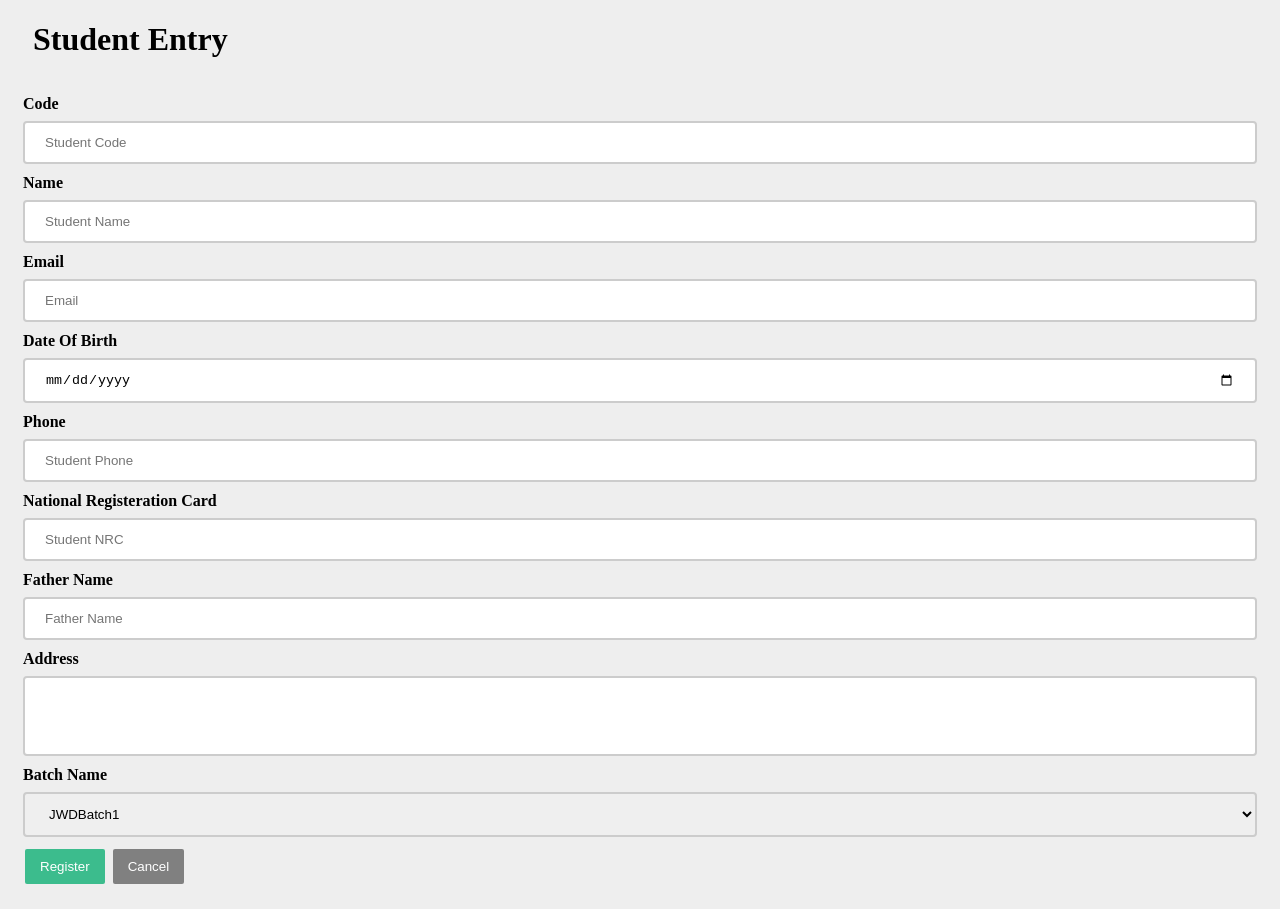
<file: Assignment/RegisterForm/index.html>
<!DOCTYPE html>
<html lang="en">
<head>
    <meta charset="UTF-8">
    <meta name="viewport" content="width=device-width, initial-scale=1.0">
    <link rel="stylesheet" href="stylesheet/stylesheet.css">
    <script src="javascript/function.js"></script>
    <title>Student Entry</title>
</head>
<body>
  <h1 id="head">Student Entry</h1>
    <form>
        <div class="container">
          <label for="code"><b>Code</b></label>
          <input type="text" placeholder="Student Code" name="code" id="code" required>
      
          <label for="name"><b>Name</b></label>
          <input type="text" placeholder="Student Name" name="name" id="name" required>
      
          <label for="email"><b>Email</b></label>
          <input type="email" placeholder="Email" name="email" id="email">

          <label for="dob"><b>Date Of Birth</b></label>
          <input type="date" placeholder="mm/dd/yyyy" name="dob" id="dob" required>

          <label for="phone"><b>Phone</b></label>
          <input type="number" placeholder="Student Phone" name="phone" id="phone">

          <label for="idcard"><b>National Registeration Card</b></label>
          <input type="text" placeholder="Student NRC" name="idcard" id="idcard" required>

          <label for="father"><b>Father Name</b></label>
          <input type="text" placeholder="Father Name" name="father" id="father">

          <label for="address"><b>Address</b></label>
          <input type="text" name="address" id="address">

          <label for="batch"><b>Batch Name</b></label>
          <select name="batch" id="batch">
            <option value="batch1">JWDBatch1</option>
            <option value="batch2">JWDBatch2</option>
            <option value="batch3">JWDBatch3</option>
          </select>
      
          <button type="submit" class="registerbtn" onclick="register()">Register</button>
          <button type="" class="cancelbtn">Cancel</button>
        </div>
      </form>
</body>
</html>
</file>
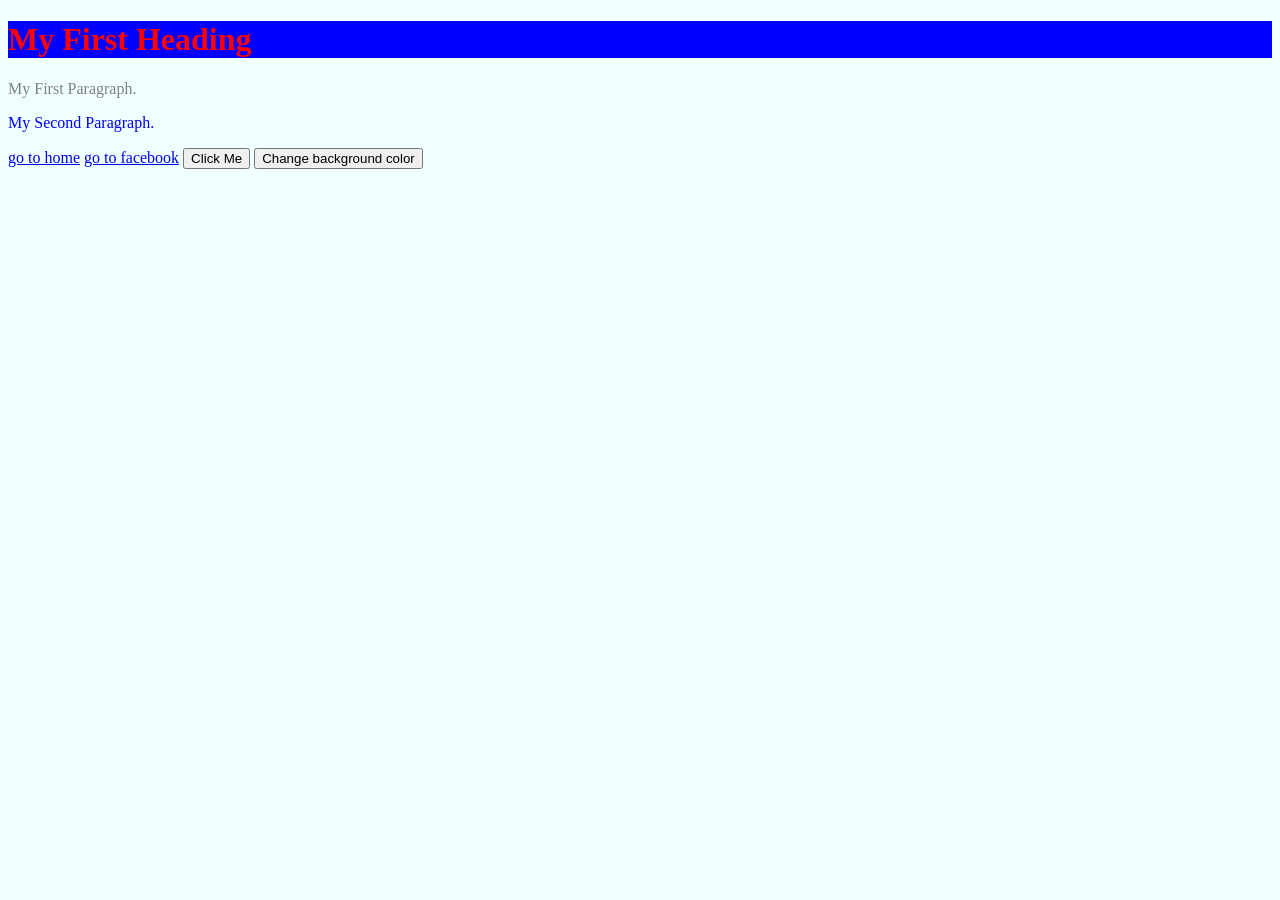
<file: WebFundamentals/Day 8/index.html>
<!DOCTYPE html>
<head>
    <title>Index Page</title>
    <style>
        .p1 {
            color: gray;
        }

        .p2 {
            color: blue;
        }

        h1{
            background-color: blue;
        }

        body {
            background-color: azure;
        }
    </style>
    <script>
        function clickme(){
            alert("click me");
        }
        function changeColor(){
            document.body.style.backgroundColor="red";
        }
    </script>
</head>
<body>
    
    <h1 title="this is h1 tag apply." style="color: red;">My First Heading</h1>
    <p title="this is p tag apply." class="p1">My First Paragraph.</p>
    <p title="this is p tag apply." class="p2">My Second Paragraph.</p>
    <a href="home.html">go to home</a>
    <a href="https://www.facebook.com">go to facebook</a>
    <button onclick="clickme()">Click Me</button>
    <button onclick="changeColor()">Change background color</button>
</body>
</html>
</file>
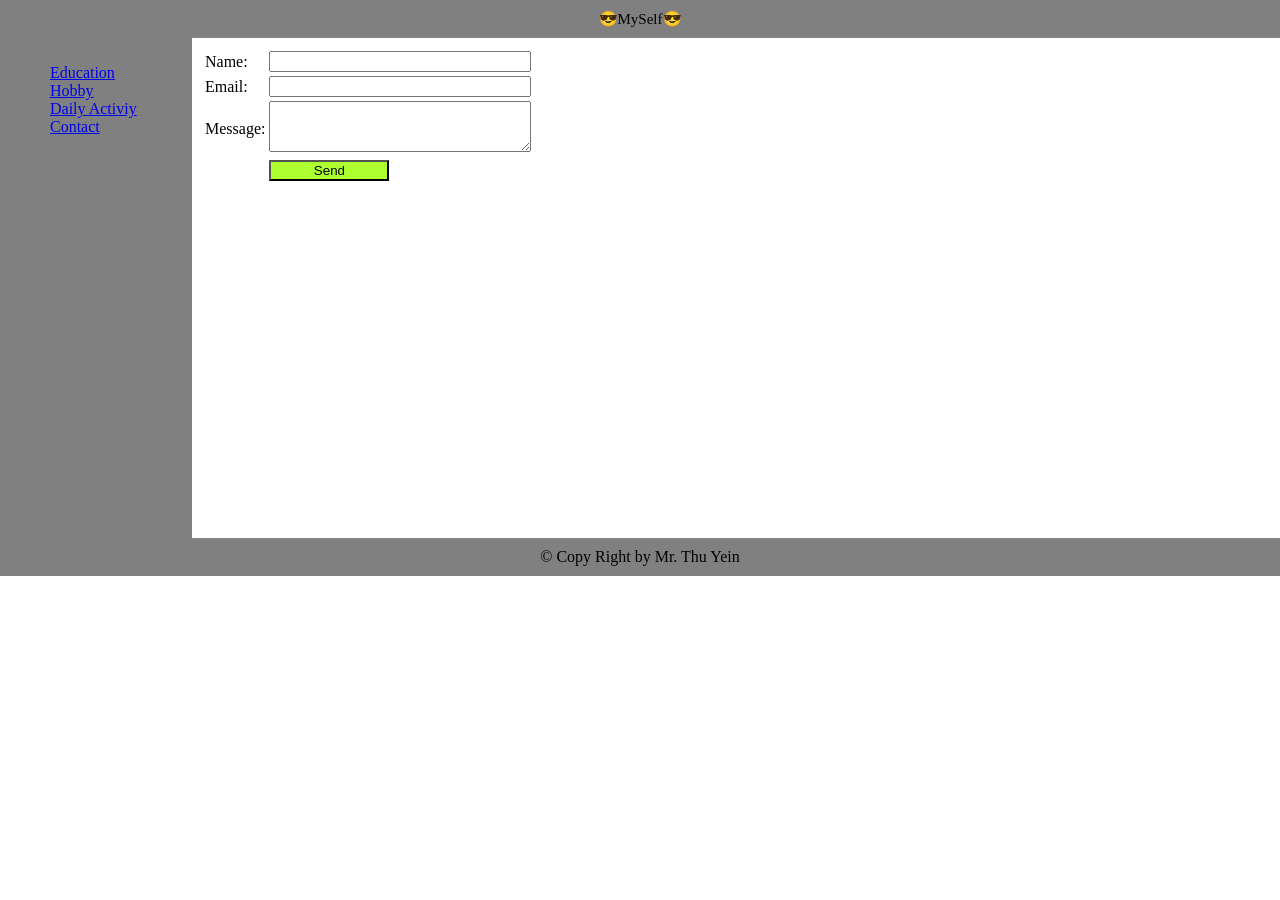
<file: MySelf/contact.html>
<!DOCTYPE html>
<html lang="en">
<head>
    <meta charset="UTF-8">
    <meta name="viewport" content="width=device-width, initial-scale=1.0">
    <title>MySelf</title>
    <link rel="stylesheet" href="css/myStyle.css">
</head>
<body>
    <header>😎MySelf😎</header>
    <section>
        <nav>
            <ul>
                <li><a href="education.html">Education</a></li>
                <li><a href="hobby.html">Hobby</a></li>
                <li><a href="dailyactivity.html">Daily Activiy</a></li>
                <li><a href="contact.html">Contact</a></li>
            </ul>
        </nav>
        <article>
            <div>
                <form class="form-contact">
                    <table>
                        <tr>
                            <td>
                                Name:
                            </td>
                            <td>
                                <input type="text">
                            </td>
                        </tr>
                        <tr>
                            <td>
                                Email:
                            </td>
                            <td>
                                <input type="text">
                            </td>
                        </tr>
                        <tr>
                            <td>
                                Message:
                            </td>
                            <td>
                                <textarea cols="30" rows="3"></textarea>
                            </td>
                        </tr>
                        <tr>
                            <td></td>
                            <td>
                                <button class="btnSend">Send</button>
                            </td>
                        </tr>
                    </table>
                </form>
            </div>
        </article>
    </section>
    <footer>&copy; Copy Right by Mr. Thu Yein</footer>
</body>
</html>
</file>
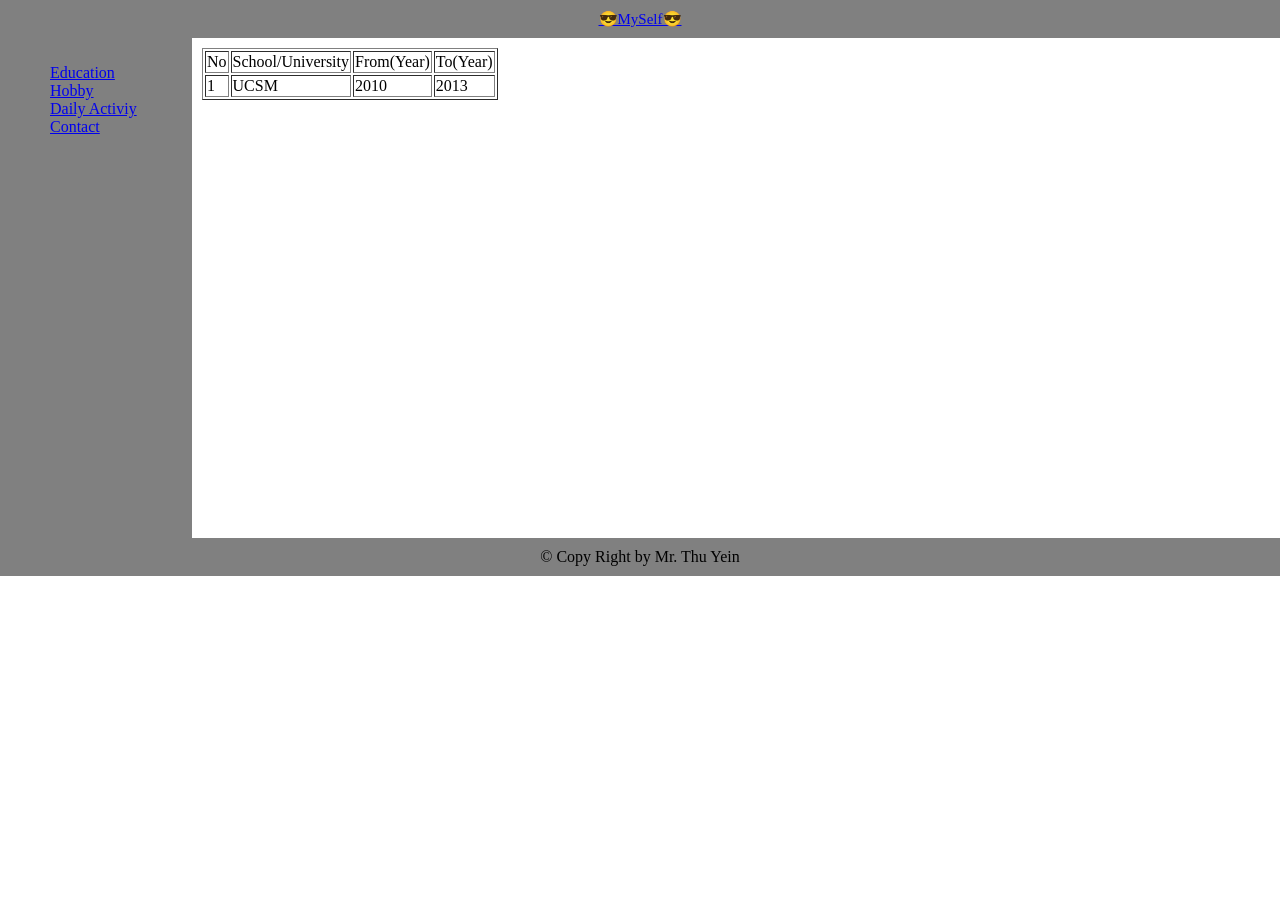
<file: MySelf/education.html>
<!DOCTYPE html>
<html lang="en">
<head>
    <meta charset="UTF-8">
    <meta name="viewport" content="width=device-width, initial-scale=1.0">
    <title>Education</title>
    <link rel="stylesheet" href="css/myStyle.css">
</head>
<body>
    <header><a href="index.html">😎MySelf😎</a></header>
    <section>
        <nav>
            <ul>
                <li><a href="education.html">Education</a></li>
                <li><a href="hobby.html">Hobby</a></li>
                <li><a href="dailyactivity.html">Daily Activiy</a></li>
                <li><a href="contact.html">Contact</a></li>
            </ul>
        </nav>
        <article>
            <div>
                <table border="1">
                    <tr>
                        <td>
                            No
                        </td>
                        <td>
                            School/University
                        </td>
                        <td>
                            From(Year)
                        </td>
                        <td>
                            To(Year)
                        </td>
                    </tr>
                    <tr>
                        <td>
                            1
                        </td>
                        <td>
                            UCSM
                        </td>
                        <td>
                            2010
                        </td>
                        <td>
                            2013
                        </td>
                    </tr>
                </table>
            </div>
            
        </article>
    </section> 
</body>
<footer>&copy; Copy Right by Mr. Thu Yein</footer>
</html>
</file>
<file: Assignment/RegisterForm/stylesheet/stylesheet.css>
body{
    background-color: rgb(238, 238, 238);
}

#head {
    margin-left: 25px;
}

.container {
    padding: 15px;
}

input, #batch {
    width: 100%;
    padding: 12px 20px;
    margin: 8px 0;
    margin-bottom: 10px;
    border-radius: 4px;
    border: 2px solid #ccc;
    box-sizing: border-box;
}

input:focus {
    border: 3px solid #555;
    border-radius: 4px;
}

#address {
    width: 100%;
    height: 80px;
    padding: 12px 20px;
    border: 2px solid #ccc;
    border-radius: 4px;
    box-sizing: border-box;
}

.registerbtn {
    background-color: #3CBC8D;
    padding: 10px 15px 10px;
    border: 2px solid rgb(238, 238, 238);
    border-radius: 4px;
    color: white;
}

.cancelbtn {
    background-color: gray;
    padding: 10px 15px 10px;
    border: 2px solid rgb(238, 238, 238);
    border-radius: 4px;
    color: white;
}
</file>
<file: MySelf/css/myStyle.css>
* {
    box-sizing: border-box;
}
body {
    display: flex;
    flex-direction: column;
    margin: auto;
    min-width: 100vh;
}

header {
    background-color: gray;
    text-align: center;
    font-size: 15px;
    padding: 10px;
}
nav {
    background-color: gray;
    float: left;
    padding: 10px;
    width: 15%;
    height: 500px;
}
ul li{
    list-style: none;
    padding: 0px;
}
article {
    width: 85%;
    float: right;
    padding: 10px;
    height: 500px;
}
footer{
    background-color: gray;
    text-align: center;
    padding: 10px;
    margin-top: auto;
}
.btnSend{
    background-color: greenyellow;
    width: 120px;
}
.homearticle{
    text-align: center;
}
.form-contact{

}
input[type=text]{
    width: 100%;
    box-sizing: border-box;
}
</file>
